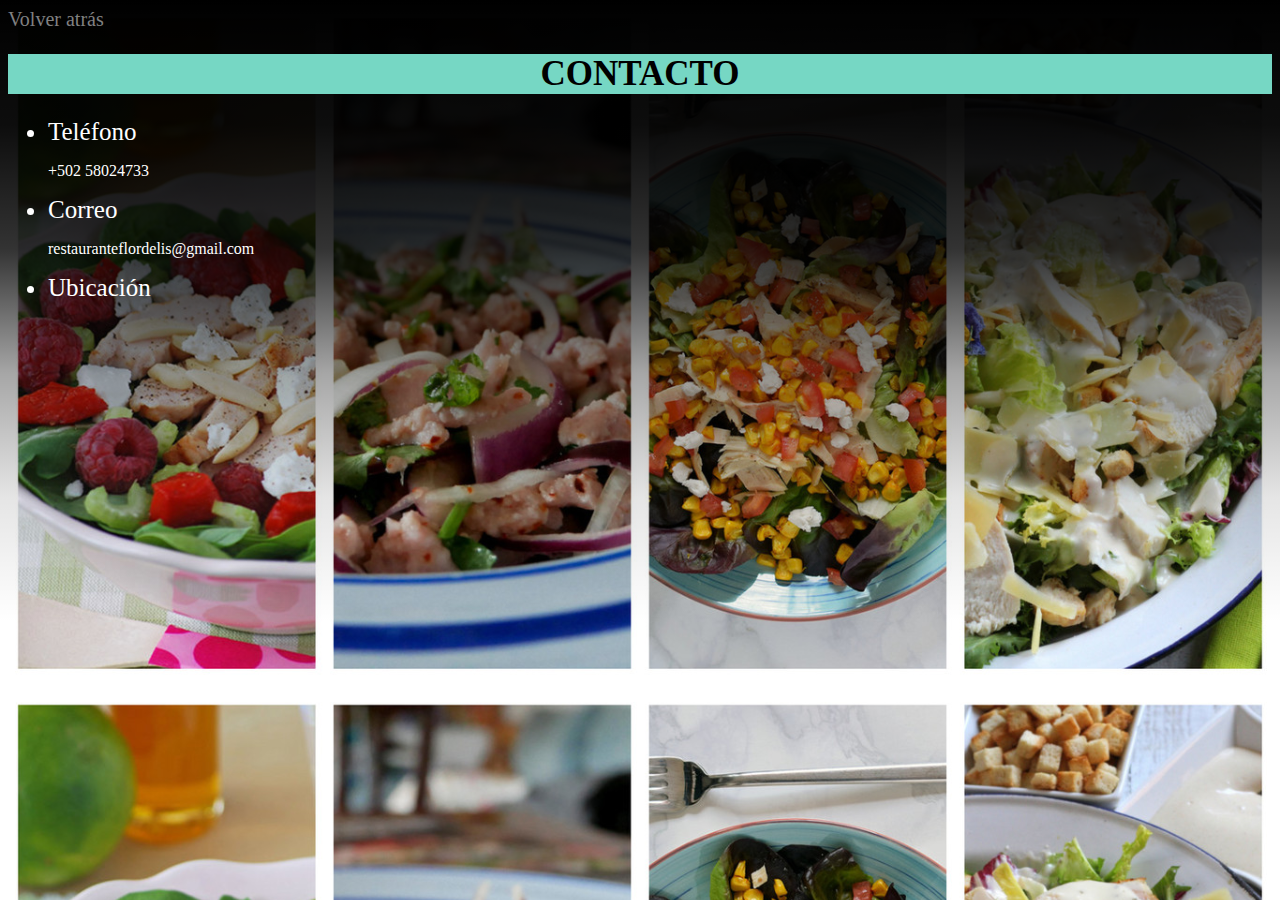
<file: contacto.html>
<!DOCTYPE html>
<html>
	<head>
		<title>Contacto</title>

		<link rel="stylesheet" type="text/css" href="style.css">
	</head>
	<body>
		<a href="index.html">Volver atrás</a>
		<h1>Contacto</h1>
		<div class=".nav">
		<ul>
			<li>Teléfono</li>
			<p>+502 58024733</p>
			<li>Correo</li>
			<p>restauranteflordelis@gmail.com</p>
			<li>Ubicación</li>
			<iframe src="https://www.google.com/maps/embed?pb=!1m18!1m12!1m3!1d3862.0767747352415!2d-90.60361906628708!3d14.537601006321776!2m3!1f0!2f0!3f0!3m2!1i1024!2i768!4f13.1!3m3!1m2!1s0x85890919f0c06d3d%3A0x98471eeeef7921ed!2sMiraflores!5e0!3m2!1ses-419!2sgt!4v1614956392942!5m2!1ses-419!2sgt" width="400" height="300" style="border:0;" allowfullscreen="" loading="lazy"></iframe>
		</ul>
		</div>
	</body>
</html>
</file>
<file: style.css>
body {
	background-color: white;
	background:
	 linear-gradient(
	 	rgba(0,0,0,100%),
	 	rgba(0,0,0,95%),
	 	rgba(0,0,0,80%),
	 	rgba(0,0,0,35%),
	 	rgba(0,0,0,10%),
	 	rgba(0,0,0,0%)) no-repeat,
	url(img/ensalada2.jpg);

	background-size: cover;
}

h1 {
	font-family: 'Sigmar One'; font-size: 35px;
	background-color: #76D7C4 ;
	color: black;
	text-align: center;
	text-transform: uppercase;
}

.nav {
	border-style: solid;
	/*border-width: 2px;*/
	/*display: inline-block;*/
	float: right;
	margin: 0px 5px;
	width: 48%
	/*background-color: white;*/
	text-align: right;
}

.panel {
	width: 45%;
	height: 540px;
	background-color: black;
	color: white;
	opacity: 90%;
	padding: 50px;
	padding-top: 60px;

}

ul {
	/*background-color: orange;¨*/
}

/*----------------------------------------
	REGLA DE ITEMS DE LISTA DESORDENADA
----------------------------------------*/

.nav ul li {
	/*float: right;*/
	margin: 0px 25px;
	text-align: center;
	/*width: 110px;*/
	/*border-width: 1px;*/
	/*border-style: solid;*/
	/*border-color: grey;*/
	display: inline-block;
	border-radius: 60px 20px;
}

li:hover {
	background-color: grey;
	color: white;
}

li{
	color: white;
	font-size: 25px;
}

a {
	font-family: 'Balsamiq Sans'; font-size: 50px;
	text-decoration: none;
	color: grey;
	display: inline-block;
	width: 100px;
	font-size: 20px;
	/*border-style: solid; 
	border-width: 1px;*/
}
	
a:hover {
	color: inherit;
}

p {
	text-align: justify;
	color: white;
}

img {
	height: 100px;
	position: absolute;
	z-index: 1;
	left: 0px;
	top: 10px;
}
/*section {
	width: 628px;
	height: 700px;
	margin-left: 50px;
}*/
</file>
